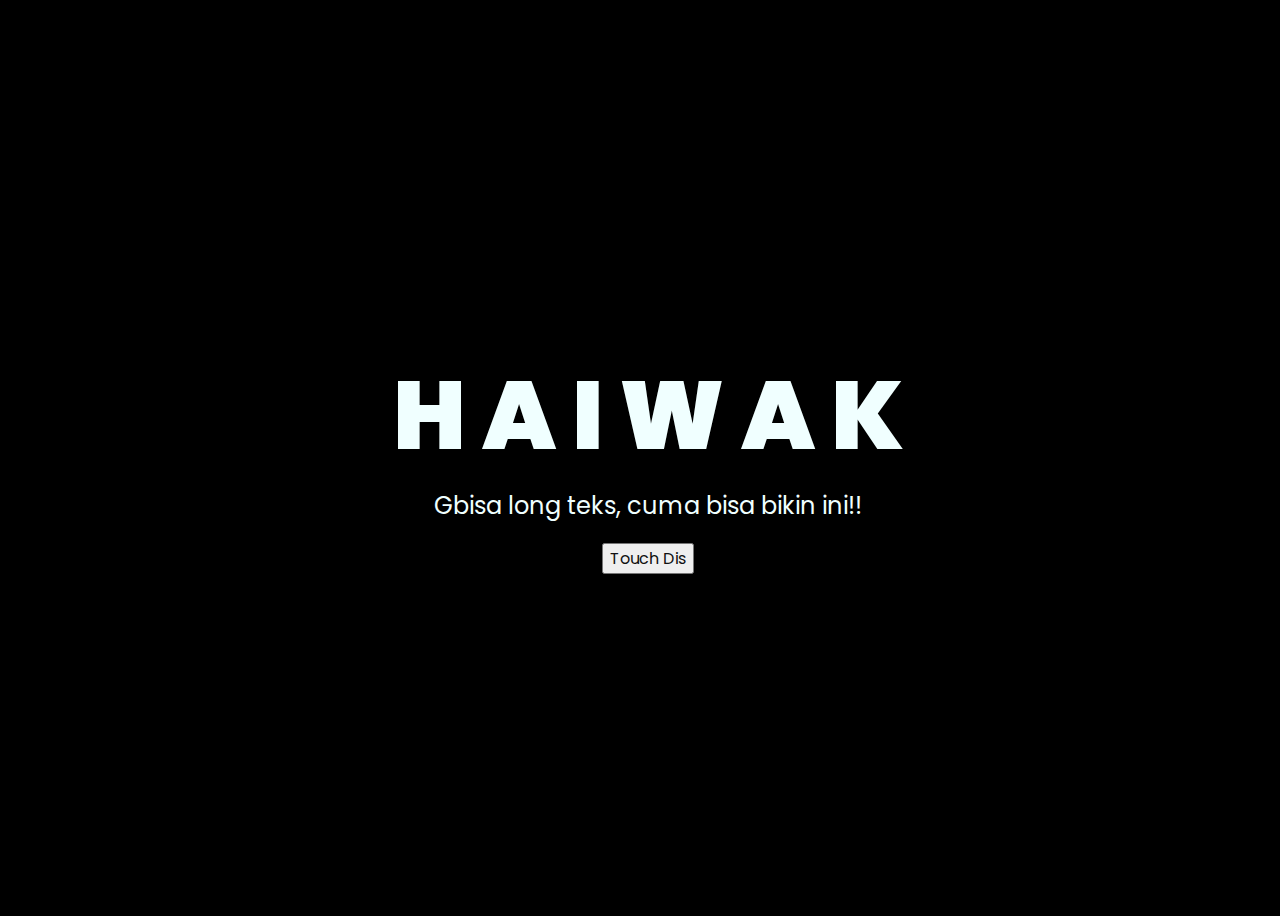
<file: index.html>
<!DOCTYPE html>
<html lang="en">
<head>
    <meta charset="UTF-8">
    <meta http-equiv="X-UA-Compatible" content="IE=edge">
    <meta name="viewport" content="width=device-width, initial-scale=1.0">
    <link rel="stylesheet" href="css/style.css">
    <link rel="icon" href="img/flowers.png" type="image/x-icon">
    <title>Flowers</title>
</head>
<body>
  </script>
    <div class="greetings">
        <span>H</span>
        <span>A</span>
        <span>I</span>
        <span>W</span>
        <span>A</span>
        <span>K</span>
    </div>
    <div class="description">
        <span>Gbisa long teks, cuma bisa bikin ini!!</span>
    </div>
  <div class="button">
    <button>
      <a href="for wawak.html">Touch Dis</a>
    </button>
  </div>
</body>
</html>
</file>
<file: css/style.css>
@import url('https://fonts.googleapis.com/css2?family=Poppins:ital,wght@0,500;1,900&display=swap');
  *{
      font-family: 'Poppins',cursive;
  }
  body{
      color: azure;
      width: 100%;
      height: 100vh;
      display: flex;
      flex-direction: column;
      align-items: center;
      justify-content: center;
      background-color: black;
  }
  .greetings{
      font-size: 6rem;
      font-weight: 900;
  }
  .greetings > span{
      animation: glow 2.5s ease-in-out infinite;
  }
  @keyframes glow{
      0%, 100%{
          color: #fff;
          text-shadow: 0 0 12px #39c6d6, 0 0 50px #39c6d6, 0 0 100px #39c6d6;
      }
      10%, 90%{
          color: #111;
          text-shadow: none;
      }
  }
  .greetings > span:nth-child(2){
      animation-delay: .2s ;
  }
  .greetings > span:nth-child(3){
      animation-delay: .4s ;
  }
  .greetings > span:nth-child(4){
      animation-delay: .6s;
  }
  .greetings > span:nth-child(5){
      animation-delay: .8s;
  }

  .description{
      font-size: 1.5rem;
      margin-bottom: 20px;
  }

  .button a{
      text-decoration: none;
      font-size: 1rem;
      color: #111;
  }

  @media screen and (max-width:574px){
      .greetings{
          display: block;
          font-size: 3rem;
          font-weight: 500;
          text-align: center;
      }
      .description{
          font-size: 1rem;
      }

      .button a{
          font-size: .5rem;
      }
  }  
}

@media screen and (max-width:574px){
    .greetings{
        display: block;
        font-size: 3rem;
        font-weight: 500;
        text-align: center;
    }
    .description{
        font-size: 1rem;
    }
    
    .button a{
    
    }
}
</file>
